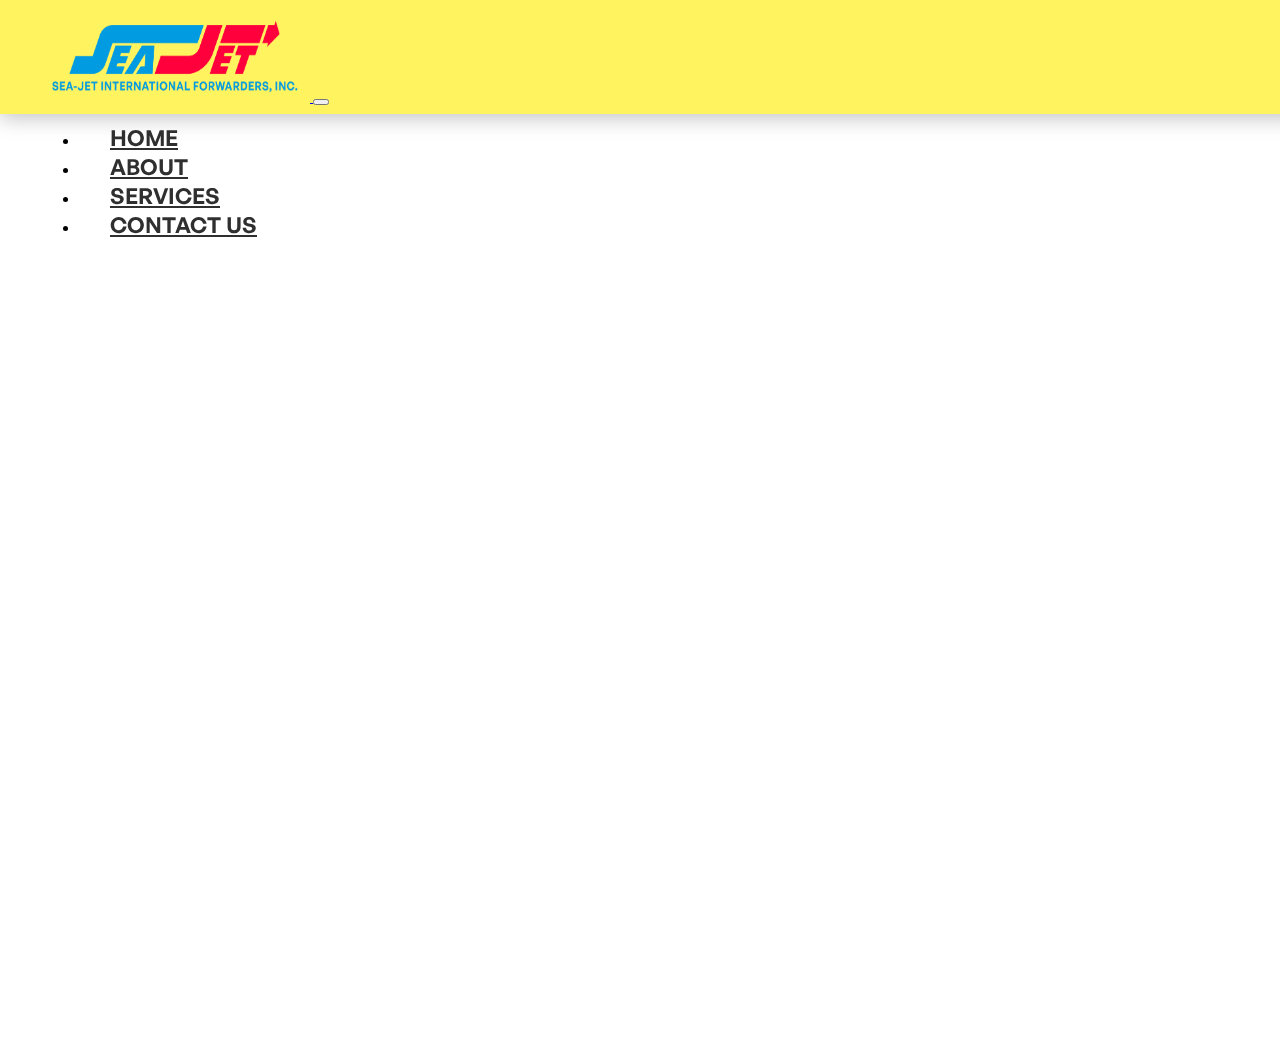
<file: index copy.html>
<html lang="en">

<head>
    <meta charset="UTF-8">
    <meta name="viewport" content="width=device-width, initial-scale=1.0">
    <title>Homepage</title>

    <!-- bootstrap -->
    <link href="https://cdn.jsdelivr.net/npm/bootstrap@5.3.8/dist/css/bootstrap.min.css" rel="stylesheet"
        integrity="sha384-sRIl4kxILFvY47J16cr9ZwB07vP4J8+LH7qKQnuqkuIAvNWLzeN8tE5YBujZqJLB" crossorigin="anonymous">
    <script src="https://cdn.jsdelivr.net/npm/bootstrap@5.3.8/dist/js/bootstrap.bundle.min.js"
        integrity="sha384-FKyoEForCGlyvwx9Hj09JcYn3nv7wiPVlz7YYwJrWVcXK/BmnVDxM+D2scQbITxI"
        crossorigin="anonymous"></script>

    <!-- animate -->
    <link rel="stylesheet" href="https://cdnjs.cloudflare.com/ajax/libs/animate.css/4.1.1/animate.min.css" />

    <!-- own css -->
    <link rel="stylesheet" href="components/style.css">

</head>

<body>

    <!-- LOADING SCREEN -->
    <div id="loader">
        <img src="components/images/loading_01.svg" width="120" alt="Loading...">
    </div>

    <div id="page-content">

        <!-- NAVBAR -->
        <nav class="navbar custom-navbar navbar-expand-lg">
            <div class="container-fluid">

                <!-- Logo -->
                <a class="navbar-brand" href="#">
                    <img class="navLogo" src="components/images/seajet logo-04.png" alt="Logo">
                </a>

                <!-- Mobile toggle -->
                <button class="navbar-toggler" type="button" data-bs-toggle="collapse" data-bs-target="#mainNav">
                    <span class="navbar-toggler-icon"></span>
                </button>

                <!-- Nav links -->
                <div class="collapse navbar-collapse justify-content-end" id="mainNav">
                    <ul class="navbar-nav">
                        <li class="nav-item">
                            <a class="nav-link" href="#">HOME</a>
                        </li>
                        <li class="nav-item">
                            <a class="nav-link" href="#">ABOUT</a>
                        </li>
                        <li class="nav-item">
                            <a class="nav-link" href="#">SERVICES</a>
                        </li>
                        <li class="nav-item">
                            <a class="nav-link" href="#">CONTACT US</a>
                        </li>
                    </ul>
                </div>
            </div>
        </nav>

        <!-- Contents start here -->

        <div class="container-fluid  bg_image_01">

            <div class="row">
                <div class="col-6 col-title-01">
                    <div class="txtTitle">
                        Your Reliable Partner in
                        Global Freight Forwarding
                    </div>
                    <div class="mt-5 txtConts">
                        At Sea-Jet International Forwarders, Inc., we move your
                        cargo with precision, care and confidence. From
                        international to domestic shipping, our logistics experts
                        ensure your goods reach their destination safely and on
                        time.
                    </div>
                </div>
                <div class="col-6">
                    <img style="margin-left: -400px;" src="components/images/Asset 22@3x.png" height="990">
                </div>
            </div>

        </div>

        <!-- end here -->
    </div>
    <!-- local script -->
    <script src="components/javsript.js"></script>

</body>

</html>
</file>
<file: components/style.css>
/* ------------------------------
   FONTS (example)
------------------------------ */
@font-face {
  font-family: "MyFont";
  src: url("fonts/GeneralSans-Semibold.otf") format("opentype");
}

@font-face {
  font-family: "MyFont1";
  src: url("fonts/GOTHIC.TTF") format("truetype");
}

@font-face {
  font-family: "EscideBold";
  src: url("fonts/EscideBold.ttf") format("truetype");
}

@font-face {
  font-family: "GOTHICB";
  src: url("fonts/GOTHICB.TTF") format("truetype");
}

html,
body {
  margin: 0;
  padding: 0;
  overflow-x: hidden;
  font-family: "MyFont", sans-serif;
  scroll-behavior: smooth;
}

.normTxt {
  font-family: 'MyFont1';
  color: #4a4a4a;
  font-size: 20px;
}

.titleTxt {
  font-family: 'MyFont';
  color: #019BE1;
}

/* ------------------------------
   NAVBAR
------------------------------ */


.imgSlogo {
  height: 900px;
  margin-left: -500px !important;

}

.custom-navbar {
  position: fixed;
  /* THIS makes it sticky */
  top: 0;
  left: 0;
  width: 100%;
  height: 90px;
  z-index: 1050;
  background-color: rgb(255, 243, 95);
  box-shadow: 0 4px 20px rgba(0, 0, 0, 0.24);
  backdrop-filter: blur(8px);
  padding: 12px 40px;
  transition: background-color 0.3s ease, box-shadow 0.3s ease;
}

/* DARKEN ON SCROLL */
/* .custom-navbar.scrolled {
  background-color: rgba(0, 0, 0, 0.63);
  box-shadow: 0 4px 20px rgba(0, 0, 0, 0.24);
} */

/* Logo */
.navLogo {
  width: 270px !important;
  height: 90px !important;
}

/* Nav links */
.nav-link {
  color: #2f2f2f !important;
  font-weight: 700;
  font-size: 22px;
  margin-left: 30px;
}

.nav-link:hover {
  color: rgb(1, 155, 225) !important;
  text-shadow: 0 3px 12px rgba(255, 255, 255, 0.509);
}

/* Mobile */
@media (max-width: 991px) {
  .nav-link {
    margin-left: 0;
    text-align: center;
    padding: 10px 0;
  }

  .navLogo {
    width: 160px;
    width: 120px !important;
    height: 50px !important;
  }

  .navbar-collapse {
    background-color: rgba(0, 0, 0, 0.92);
    padding: 20px;
    margin-top: 12px;
    border-radius: 8px;
    transition: all 0.3s ease;
  }
}

/* ------------------------------
   HERO SECTION
------------------------------ */

/* HERO BACKGROUND */
.hero-section {
  background-image: url("images/bg_image_01.png");
  background-size: 120%;
  /* IMPORTANT: allows visible movement */
  background-position: center top;
  /* start at top */
  min-height: auto;
  padding: 160px 0 85px 0;
  overflow-x: hidden !important;
  animation: heroBgMove 25s linear infinite;
}

/* Background movement animation */
@keyframes heroBgMove {
  0% {
    background-position: center top;
  }

  100% {
    background-position: center bottom;
  }
}

/* .s-logo {
    background-image: url("images/slogo.png");
    background-size: cover;
    background-position: center;
} */

/* TEXT */
.hero-text h1 {
  font-size: 58px;
  font-weight: 800;
  line-height: 1.2;
  text-shadow: 0 3px 12px rgba(0, 0, 0, 0.45);
}

.hero-text p {
  font-size: 22px;
  margin-top: 20px;
  text-shadow: 0 3px 12px rgba(0, 0, 0, 0.45);
}

/* IMAGE ON RIGHT */
.hero-image {
  width: 300%;
  max-width: 2000px;
  padding-left: 0 !important;
}

.navLogo {
  width: 250px;
  height: auto;
}

.txtConts-1 {
  font-size: 25px !important;
  font-family: "MyFont1";
}

/* RESPONSIVE FIXES */
@media (max-width: 991px) {
  .hero-text h1 {
    font-size: 40px;
  }


  .hero-text p {
    font-size: 18px;
  }

  .hero-image {
    max-width: 380px;
    margin-top: 40px;
  }

  .divCardAff {
    height: auto !important;
  }

  .imgSlogo {
    display: none;
  }

  .imgCoreserv {
    display: none;
  }
}

@media (max-width: 576px) {
  .hero-section {
    padding-top: 120px;
    text-align: center;
  }

  .navLogo {
    width: 160px;
  }

  .hero-text h1 {
    font-size: 32px;
  }

  .divCardAff {
    height: auto !important;
  }

  .imgSlogo {
    display: none;
  }

  .imgCoreserv {
    display: none;
  }
}

/* ------------------------------
   RESPONSIVE FIXES
------------------------------ */

@media (max-width: 992px) {
  .hero-text h1 {
    font-size: 45px;
  }


  .hero-text p {
    font-size: 18px;
  }

  .navLogo {
    width: 200px;
  }

  .divCardAff {
    height: auto !important;
  }

  .imgSlogo {
    display: none;
  }

  .imgCoreserv {
    display: none;
  }
}

@media (max-width: 576px) {
  .hero-text h1 {
    font-size: 32px;
  }

  .hero-text p {
    font-size: 16px;
  }

  .navLogo {
    width: 160px;
  }

  .divCardAff {
    height: auto !important;
  }

  .imgSlogo {
    display: none;
  }

  .imgCoreserv {
    display: none;
  }
}

/* ------------------------------
   LOADING SCREEN
------------------------------ */
#loader {
  position: fixed;
  top: 0;
  left: 0;
  width: 100%;
  height: 100%;
  background: rgb(255, 255, 255);
  display: flex;
  justify-content: center;
  align-items: center;
  z-index: 9999;
  transition: opacity 0.5s ease;
}

#page-content {
  display: none;
}

/* orig-1 */

/* .hero-img-wrapper {
    position: absolute;
    right: 0;
    top: 50%;
    transform: translateY(-50%);
    width: 45vw;
    max-width: 600px;
    overflow: hidden; 
} */

/* responsive fix for mobile */
@media (max-width: 991px) {
  .hero-img-wrapper {
    position: static;
    transform: none;
    width: 100%;
    margin-top: 30px;
  }
}

/* orig-2 */
.divServ {
  background-size: cover;
  background-position: center;
  min-height: auto;
  padding: 100px 0px 100px 0px;
  overflow-x: hidden !important;
}

/* CORE SERVICES */
.txtCoreServ {
  font-size: 35px !important;
  font-family: "GOTHICB";
  font-weight: 600 !important;
  color: #0a9bde;
}

.subTitleServ {
  font-size: 22px !important;
  font-family: "MyFont1";
  font-weight: 600 !important;
  color: #0a9bde;
  margin-top: 9px;
}

.imgServ {
  height: 50px;
}

.txtServ {
  font-size: 17px !important;
  font-family: "MyFont1";
  color: #272727;
  margin-top: 9px;
}

/* OUR NETWORKS */
.divAffil {
  background-image: url("images/Asset\ 14@3x.png");
  background-size: cover;
  background-position: center;
  background-color: #fdf265;
  min-height: auto;
  overflow-x: hidden !important;
  padding: 100px 0px 100px 0px;
}

.regions {
  font-size: 25px;
  color: #4b4bd6;
  display: flex;
  justify-content: center;
  align-items: center;
  flex-wrap: wrap;
  gap: 25px;
  margin-bottom: 10px;
}

.region {
  display: flex;
  align-items: center;
  font-weight: 600;
}

.dot {
  width: 8px;
  height: 8px;
  background-color: #ED1D43;
  border-radius: 50%;
  margin-right: 10px;
}

.region:hover .dot {
  transform: scale(1.3);
}

.divAffpart {
  text-shadow: 0 3px 12px rgba(0, 0, 0, 0.45);
  border-radius: 40px;
  background-color: #0a9bde;
  color: #fff35f;
  font-size: 25px;
  text-align: center !important;
}

.txtAffil {
  font-size: 20px !important;
  font-family: "MyFont1";
  color: #4a3da8;
  margin-top: 9px;
  font-weight: 600;
  text-shadow: 0 3px 12px rgba(92, 92, 92, 0.45);
}


/* PARTNERS */
.divPartners {
  /* background-image: url("images/Asset\ 14@3x.png"); */
  background-size: cover;
  background-position: center;
  /* background-color: #FDF265; */
  min-height: auto;
  overflow-x: hidden !important;
  padding: 100px 0px 100px 0px;
}

.divCardAff {
  border: 2px solid rgb(214, 214, 214);
  border-radius: 20px;
  padding: 10px;
  padding-top: 10px;
  margin: 2px;
  height: 390px;
  /* background-color: #272727; */
}

/* footer design */
.footerBody {
  background-color: #474747;
  height: auto;
  color: white;
  font-size: 14.5px !important;
  font-family: "MyFont1";
  /* margin-top: 9px; */
  padding: 40px 0px 40px 0px;
}

.footerBody a {
  text-decoration: none;
  color: #ffffff;
  padding: 7px;
}

.footerBody a:hover {
  color: #6b94f4;

}

/* EXCELENCE */
/* .divExcelence {
  background-image: url("images/Asset11@3x.png");
  background-size: cover;
  background-position: top;
  min-height: auto;
  overflow-x: hidden !important;
  padding: 100px 0px 100px 0px;
} */
/* 
.divExcelence {
  background-image: url("images/Asset11@3x.png");
  background-size: cover;
  background-position: center 0px;
  min-height: 400px;
  padding: 100px 0;
  overflow-x: hidden;
} */


.divExcelence {
  background-image: url("images/Asset11@3x.png");
  background-size: cover;
  background-position: center 0px;
  min-height: 400px;
  padding: 100px 0;
  overflow-x: hidden;
  background-attachment: fixed;
}


/* EXCELENCE */
.divExcelence h1 {
  color: #ffffff;
  Text-shadow: 0 3px 12px rgba(0, 0, 0, 0.509);
  font-size: 35px;
  font-family: 'GOTHICB';
  font-weight: 600 !important;
}

.boxCard {
  padding-top: 65px;
  width: auto;
  height: 290px;
  border: 7px solid white;
  border-radius: 60px 0px 60px 0px;
  background-color: #fff25fc2;
  color: rgb(255, 255, 255);
  Text-shadow: 0 3px 12px rgb(0, 0, 0);
}

.boxCard h1 {
  font-size: 80px;
}

.boxCard p {
  font-size: 18px;
  font-weight: 400;
  Text-shadow: 0 3px 12px rgba(0, 0, 0, 0);
  color: #3e3e3e;
}

/* about css */

.abtBoxHead {
  min-height: 400px;
  /* must have height */
  display: flex;
  align-items: center;
  /* vertical center */
  justify-content: center;
  /* horizontal center */
  background-image: url("images/Asset2@3x.png");
  background-size: cover;
  background-position: center;
  background-repeat: no-repeat;
}

.abtImg {
  display: block;
  max-width: 100%;
  height: 120px;
  margin-top: 50px;
}

.txtabtHead {
  font-size: 35px !important;
  font-family: "MyFont1";
  color: #4a4a4a;
}

.yearHistory {
  background-color: #fdf265;
  height: auto;
  padding: 80px 0px 80px 0px;
  border-radius: 0px 0px 0px 0px;
}

.boxYear {
  padding-top: 0px;
  width: 150px;
  height: 150px;
  border: 0px solid white;
  border-radius: 40px 0px 40px 0px;
  background-color: #ffffffc2;
  color: #ED1D43;
  /* Text-shadow: 0 3px 12px rgb(0, 0, 0); */
  display: flex;
  align-items: center;
  justify-content: center;
  font-size: 50px;
  margin: 0px 0px 55px 0px;

}

.mBox {
  display: flex;
  align-items: center;
  justify-content: center;
}

.boxLatest {
  padding-top: 0px;
  width: auto;
  height: 120px;
  border: 0px solid white;
  border-radius: 50px 50px 0px 0px;
  background-color: #ffffffc2;
  color: #019BE1;
  /* Text-shadow: 0 3px 12px rgb(0, 0, 0); */
  display: flex;
  align-items: center;
  justify-content: center;
  font-size: 60px;
  margin: 0px 0px 55px 0px;

}

.divMisVisMain {
  min-height: auto;
  width: 100vw;
  /* FULL viewport width */
  display: flex;
  align-items: center;
  background-image: url("images/Assetbg3@3x.png");
  background-size: cover;
  background-position: left center;
  /* IMPORTANT */
  background-repeat: no-repeat;
  overflow: hidden;
  padding: 100px 0px 100px 0px;
}

.missionCont {
  width: 100%;
  height: auto;
  background-color: #019BE1;
  padding: 60px;
  border-radius: 0px 100px 0px 0px;
  color: white;
  font-family: "MyFont1";
}

.divMisVisMain p {
  font-size: 20px;
  color: white;
}

.visionCont {
  width: 100%;
  height: auto;
  background-color: #ED1D43;
  padding: 60px;
  border-radius: 0px 0px 0px 100px;
  color: white;
  font-family: "MyFont1";
}


/* .divPillarMain{
  min-height: auto;
  width: 100vw;
  display: flex;
  align-items: center;
  background-image: url("images/Assetbg17@3x.png");
  background-size:contain;
  background-position: left center;
  background-repeat: no-repeat;
  overflow: hidden;
  padding: 0px 0px 100px 0px;
  background-color: #ED1D43;
} */



.divPillarMain {
  min-height: auto;
  width: 100%;
  background-color: #ED1D43;

}

.headerPillar {
  background-color: #fdf265;
  width: auto;
  border-radius: 0px 0px 100px 100px;
  height: auto;
  padding: 20px 0px 20px 0px;
  margin: 0px 20px 0px 20px;

}

/* .appreciation-wrap{

  align-items: center;
  background-image: url("images/Assetstar15@3x.png");
  background-size:contain;
  background-position:  center;
  background-repeat: no-repeat;
  height: 300px;

} */
/* Section */

/* Header */
.pillarTitle {
  color: #019be1;
  font-weight: 800;
  font-size: 36px;
}

/* Container */
.pillarContainer {
  max-width: 1200px;
  padding: 40px 0px 50px 0px;
}

/* Card Wrapper */
.appreciation-wrap {
  background: #f01e3a;
  height: 100%;
  display: flex;
  justify-content: center;
  align-items: center;
}

/* Card */
.appreciation-card {
  background: #fff36b;
  border-radius: 28px;
  padding: 28px;
  width: 320px;
  position: relative;
  box-shadow: 0px 8px 0 #d9cc48;
}

/* Title */
.appreciation-card h3 {
  margin: 0 0 12px;
  color: #f01e3a;
  font-size: 22px;
  font-weight: 700;
}

/* Text */
.appreciation-card p {
  margin: 0;
  font-size: 14px;
  line-height: 1.5;
  color: #2c2c2c;
}

/* Badge */
.badge {
  position: absolute;
  top: -20px;
  right: 20px;
  width: 54px;
  height: 54px;
  background: #1fa0ff;
  color: #fff36b;
  font-size: 26px;
  border-radius: 50%;
  display: flex;
  align-items: center;
  justify-content: center;
  box-shadow: 0px 0px 0 #1787d6;
}

/* Mobile Fix */
@media (max-width: 768px) {
  .appreciation-wrap {
    padding: 24px;
  }

  .appreciation-card {
    width: 100%;
    max-width: 320px;
  }
}
</file>
